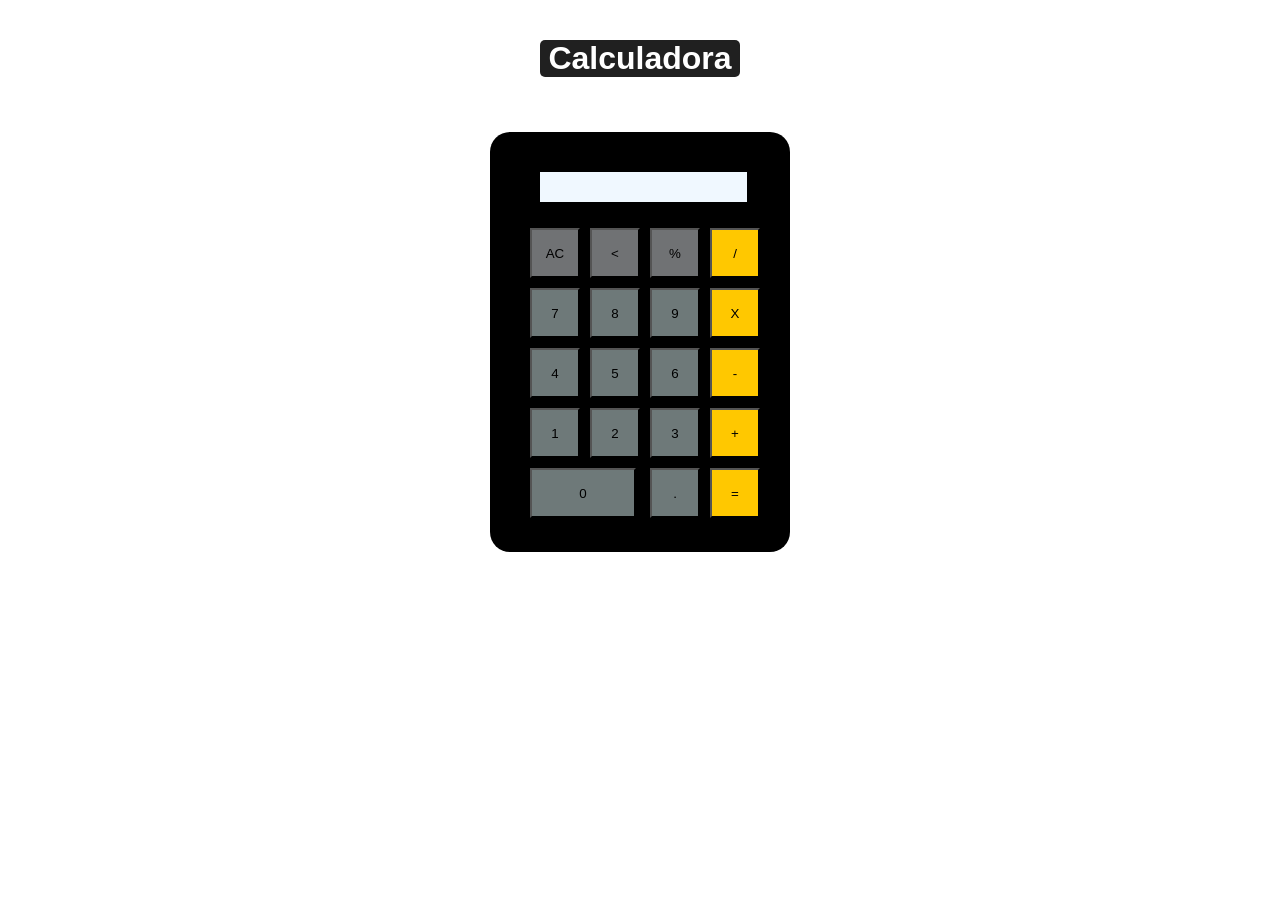
<file: index.html>
<!DOCTYPE html>
<html lang="PT-BR">
<head>
    <meta charset="UTF-8">
    <meta name="viewport" content="width=device-width, initial-scale=1.0">
    <title>Calculadora</title>
    <link rel="stylesheet" href="Style.css">
    <script src="Script.js"></script>
</head>
<body>
    <h1>Calculadora</h1>
    <div class="Calculadora">
    <div class="botoes">
        <p id="resultado"></p>
        <table>
            <tr>
                <td><button class="botao"onclick="clean('AC')">AC</button></td>
                <td><button class="botao"onclick="back('<')"><</button></td>
                <td><button class="botao"onclick="insert('%')">%</button></td>
                <td><button class="botaoo"onclick="insert('/')">/</button></td>
            </tr>
             <tr>
                <td><button class="bb"onclick="insert('7')">7</button></td>
                <td><button class="bb"onclick="insert('8')">8</button></td>
                <td><button class="bb"onclick="insert('9')">9</button></td>
                <td><button class="botaoo"onclick="insert('*')">X</button></td>
            </tr>
             <tr>
                <td><button class="bb"onclick="insert('4')">4</button></td>
                <td><button class="bb"onclick="insert('5')">5</button></td>
                <td><button class="bb"onclick="insert('6')">6</button></td>
                <td><button class="botaoo"onclick="insert('-')">-</button></td>
            </tr>
             <tr>
                <td><button class="bb"onclick="insert('1')">1</button></td>
                <td><button class="bb"onclick="insert('2')">2</button></td>
                <td><button class="bb"onclick="insert('3')">3</button></td>
                <td><button class="botaoo"onclick="insert('+')">+</button></td>
            </tr>
             <tr>
                <td colspan="2"><button class="bb" onclick="insert('0')" style="width: 106px;">0</button></td>
                <td><button class="bb"onclick="insert('.')">.</button></td>
                <td><button class="botaoo"onclick="calcular()">=</button></td>
            
            </tr>
        </table>
    </div>
    </div>
    
</body>
</html>
</file>
<file: Style.css>
h1 {
color: rgb(255, 255, 255);
margin: auto;
text-align: center;
font-family: Arial;
width: 200px;
background-color: rgb(32, 32, 32);
border-radius: 5px;
margin-top:40px;
}

table {
position: relative;
left: -16px;
}

.p {
background-color: aliceblue;
}

.Calculadora {
background-color: rgb(0, 0, 0);
width:200px;
height: 320px;
border-radius: 20px;
padding: 50px;
margin: 0 auto;
font-family: Arial;
margin-top: 55px;
}

.botao {
text-align: center;
background-color: rgb(112, 114, 116);
width: 50px;
height: 50px;
cursor: pointer;
margin: 3px;
color: #000 !important;
-webkit-text-fill-color: #000 !important;
-webkit-appearance: none;
}

.botaoo {
background-color: rgb(255, 200, 0);
width: 50px;
height: 50px;
cursor: pointer;
margin: 3px;
color: #000 !important;
-webkit-text-fill-color: #000 !important;
-webkit-appearance: none;
}

.bb{
background-color: rgb(110, 121, 121);
width: 50px;
height: 50px;
cursor: pointer;
margin: 3px;
color: #000 !important;
-webkit-text-fill-color: #000 !important;
-webkit-appearance: none;
}

.botao:active{
background-color: rgb(156, 165, 165);
}

.botaoo:active{
background-color: rgb(250, 254, 253);
}

.bb:active{
background-color: rgb(156, 165, 165);
}

#resultado{
width: 207px;
background-color: aliceblue;
margin: 5px;
text-align: right;
height: 30px;
position: relative;
top: -15px;
position: relative;
left: -5px;
line-height: 30px;
padding-right: 4px;
box-sizing: border-box;
}
</file>
